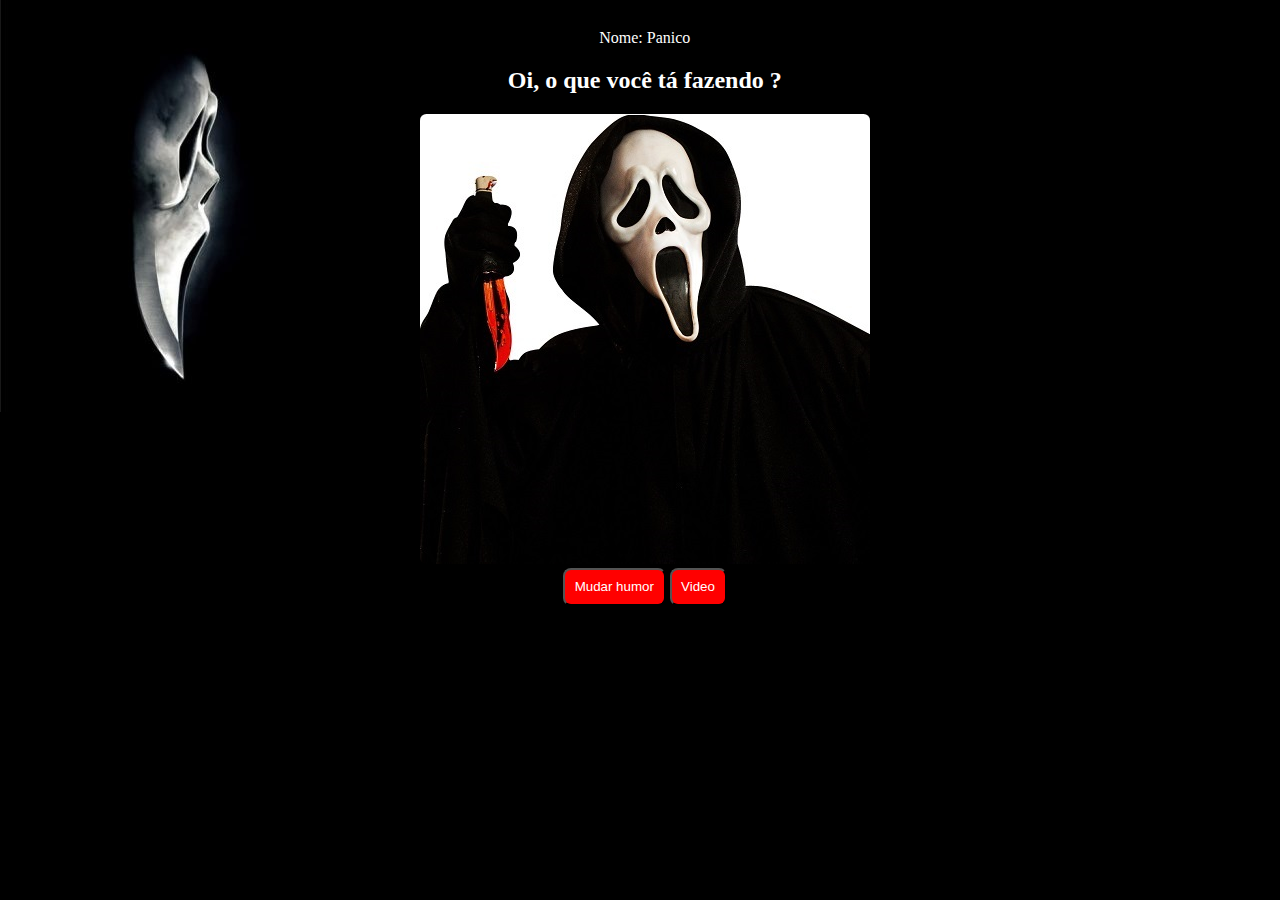
<file: index.html>
<!DOCTYPE html>
<html lang="pt-br">
<head>
    <meta charset="UTF-8">
    <meta http-equiv="X-UA-Compatible" content="IE=edge">
    <meta name="viewport" content="width=device-width, initial-scale=1.0">
    <link rel="stylesheet" href="style.css">
    <script type="text/javascript" src="script.js"></script>
    <title>Qual o seu humor</title>
</head>
<body id="top">
    <section id="img">
        <p>Nome: Panico</p>
        <h2>Oi, o que você tá fazendo ?</h2>
        <div>
            <picture>
                <source id="pequena" media="(max-width: 225px)" srcset="assets/img/normal_p.jpg" type="image/jpg">
                <source id="media" media="(max-width: 450px)" srcset="assets/img/normal_m.jpg" type="image/jpg">
                <img id="imagem" src="assets/img/normal_g.jpg" alt="">
            </picture>
        </div>
        <button onclick ="novaImagem()">Mudar humor</button>
        <a href="page2.html"><button>Video</button></a>
    </section>
</body>
</html>
</file>
<file: style.css>
*{
    padding: 0;
    background-color:transparent;
}


body{
    background-image: url(./assets/img/scream.jpg);
    background-repeat: no-repeat;
    background-color: black;
}

h2,p{
    color: white;
}

section{
    padding: .3rem;
    text-align: center;
    width: 100%;
    margin-top: .3rem;
    border-radius: 1rem;
}

video{
    height: 50%;
    width: 50%;
    border-radius: 3px;
}

section img {
    border-radius: .4rem;
}

button{
    padding: .6rem;
    background-color: red;
    color: white;
    border-radius: .5rem;
}
</file>
